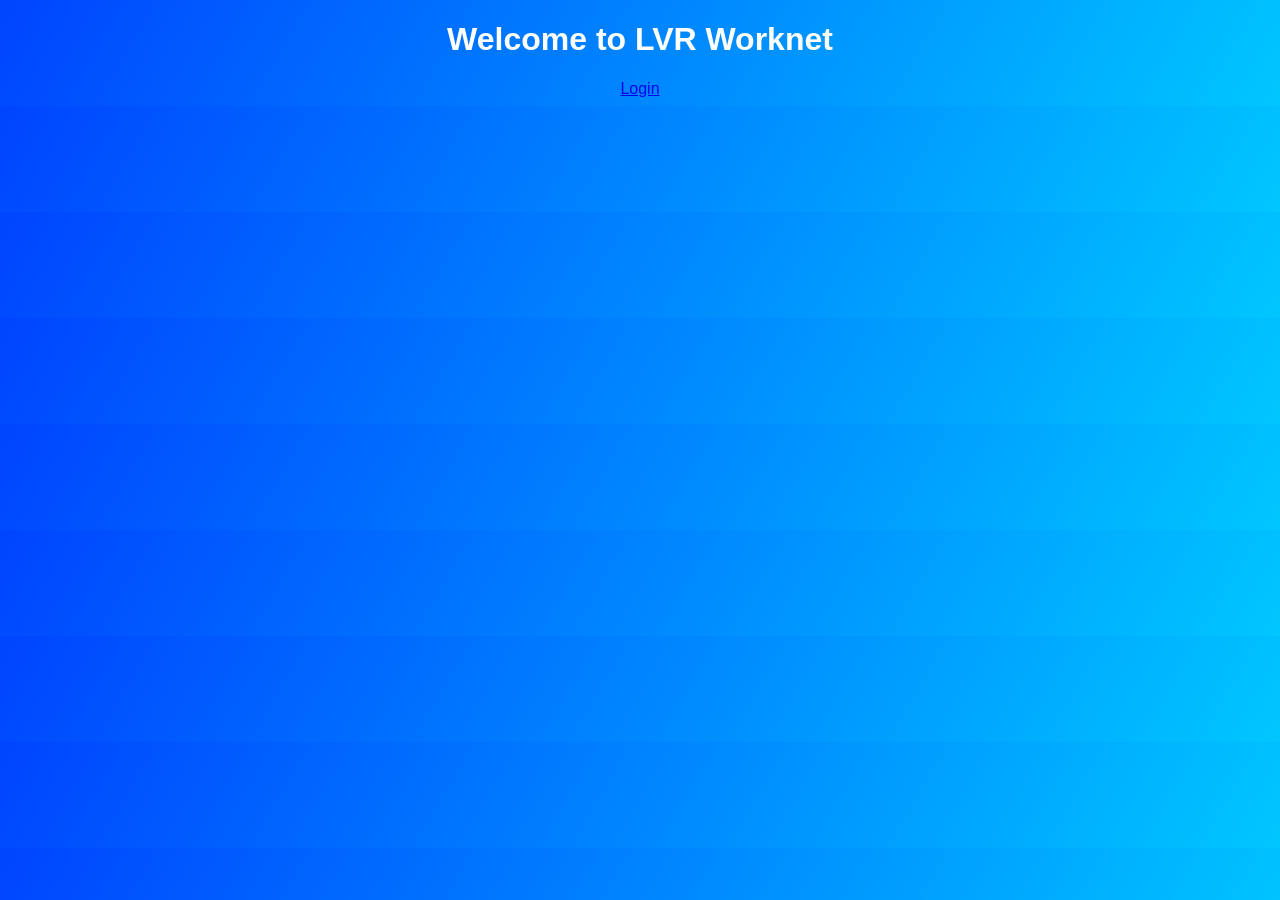
<file: index.html>
<!DOCTYPE html>
<html>
<head>
<title>LVR Worknet</title>
<link rel="stylesheet" href="style.css">
</head>

<body>

<h1>Welcome to LVR Worknet</h1>

<a href="login.html">Login</a>

</body>
</html>
</file>
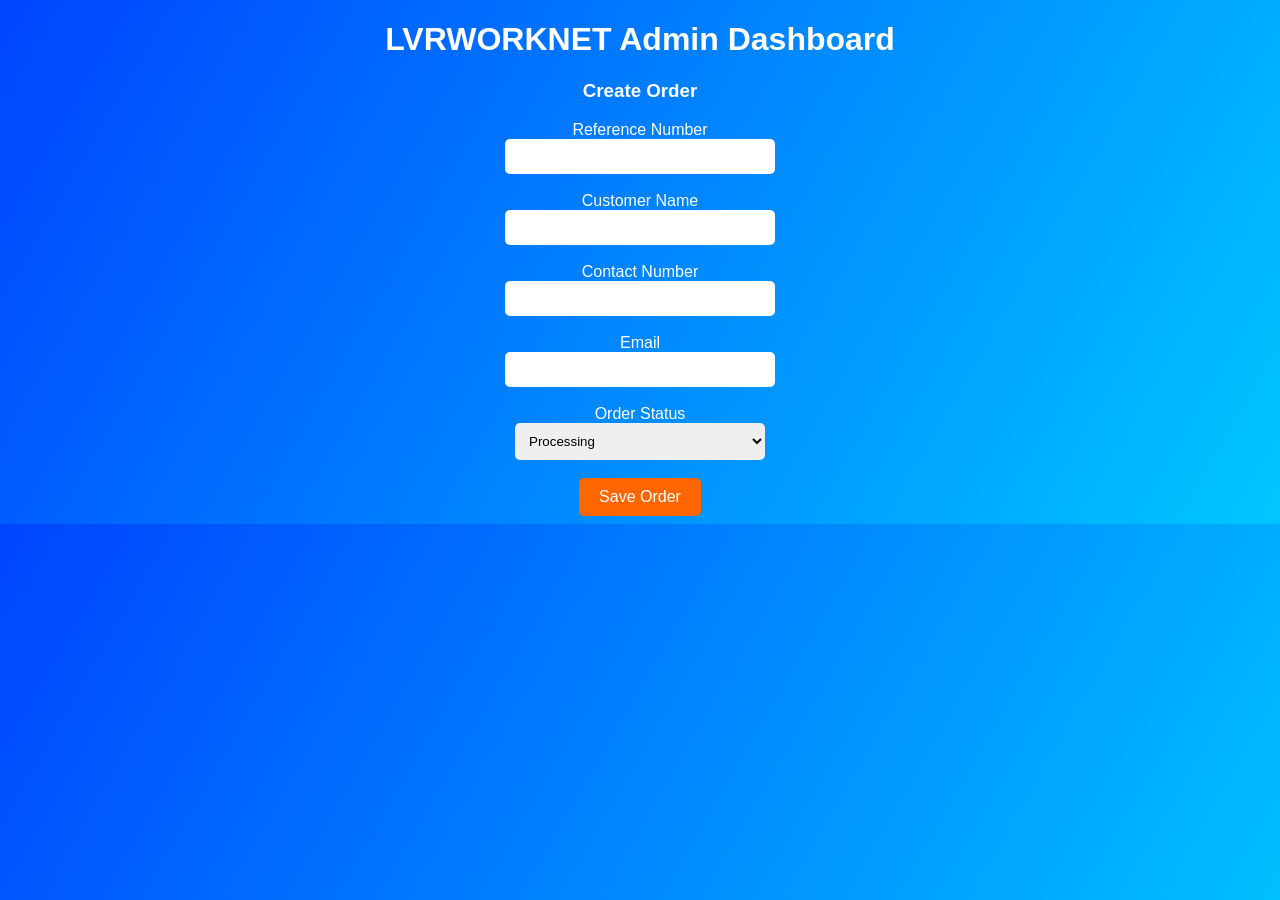
<file: dashboard.html>
<!DOCTYPE html>
<html>
<head>
<title>LVRWORKNET Dashboard</title>
<link rel="stylesheet" href="style.css">
</head>

<body>

<h1>LVRWORKNET Admin Dashboard</h1>

<h3>Create Order</h3>

Reference Number<br>
<input type="text"><br><br>

Customer Name<br>
<input type="text"><br><br>

Contact Number<br>
<input type="text"><br><br>

Email<br>
<input type="email"><br><br>

Order Status<br>
<select>
<option>Processing</option>
<option>Shipped</option>
<option>Delivered</option>
</select>

<br><br>
<button>Save Order</button>

</body>
</html>
</file>
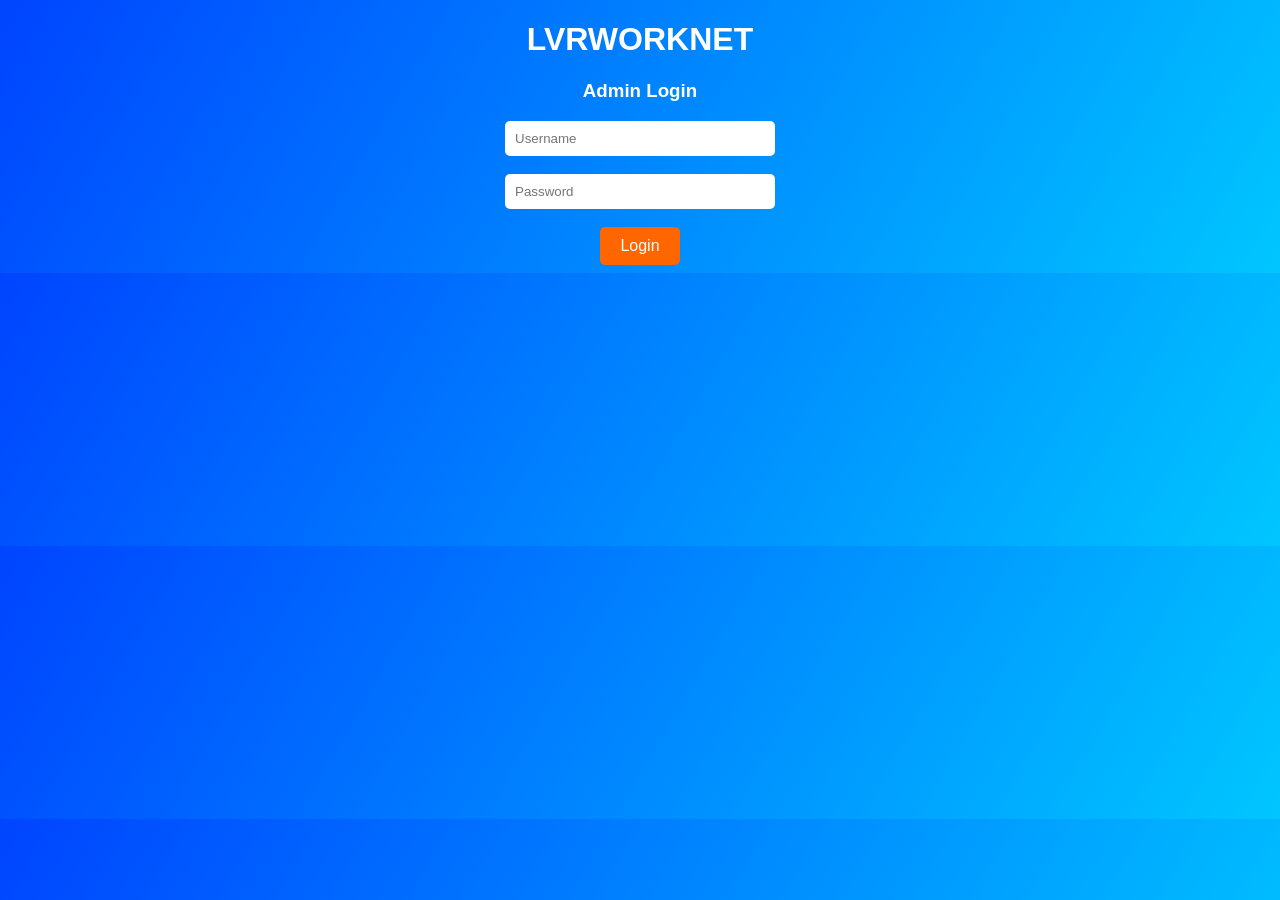
<file: login.html>
<!DOCTYPE html>
<html>
<head>
<title>LVRWORKNET Login</title>
<link rel="stylesheet" href="style.css">
</head>

<body>

<h1>LVRWORKNET</h1>
<h3>Admin Login</h3>

<input type="text" placeholder="Username">
<br><br>

<input type="password" placeholder="Password">
<br><br>

<button onclick="location.href='dashboard.html'">Login</button>

</body>
</html>
</file>
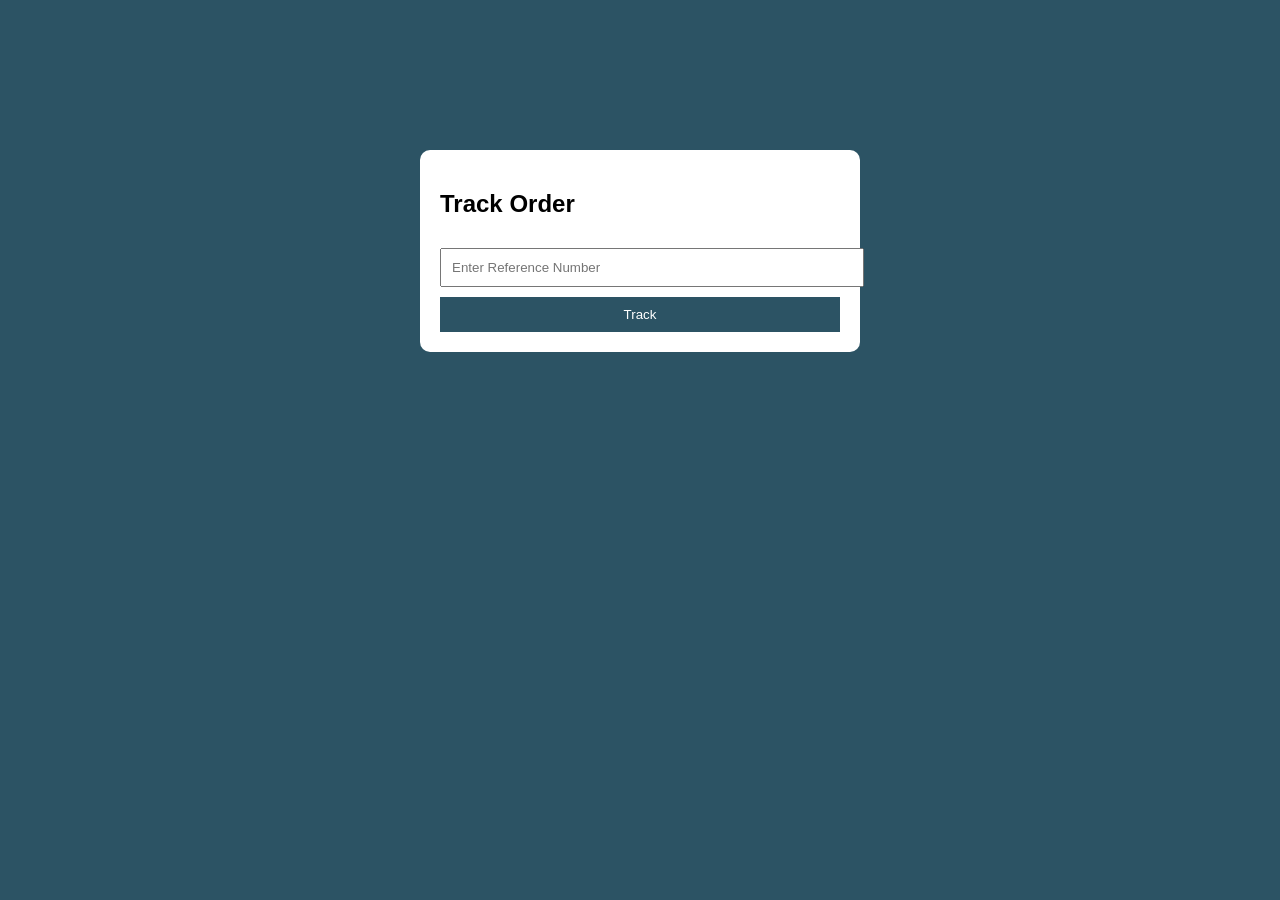
<file: track.html>
<!DOCTYPE html>
<html>
<head>
<title>Track Order</title>

<style>

body{
font-family:Arial;
background:#2c5364;
color:white;
}

.box{
width:400px;
margin:auto;
margin-top:150px;
background:white;
color:black;
padding:20px;
border-radius:10px;
}

input{
width:100%;
padding:10px;
margin-top:10px;
}

button{
width:100%;
padding:10px;
margin-top:10px;
background:#2c5364;
color:white;
border:none;
}

</style>

</head>

<body>

<div class="box">

<h2>Track Order</h2>

<input id="ref" placeholder="Enter Reference Number">

<button onclick="track()">Track</button>

<div id="result"></div>

</div>

<script>

function track(){

let ref=document.getElementById("ref").value

let data=localStorage.getItem(ref)

if(data){

let order=JSON.parse(data)

document.getElementById("result").innerHTML=

"Customer: "+order.name+"<br>"+
"Order: "+order.order+"<br>"+
"Status: "+order.status

}
else{

document.getElementById("result").innerHTML="Order Not Found"

}

}

</script>

</body>
</html>
</file>
<file: style.css>
body{
font-family: Arial;
text-align:center;
background: linear-gradient(120deg,#0044ff,#00c6ff);
color:white;
}

input,select{
padding:10px;
width:250px;
border-radius:5px;
border:none;
}

button{
padding:10px 20px;
background:#ff6600;
border:none;
color:white;
font-size:16px;
border-radius:5px;
cursor:pointer;
}
</file>
